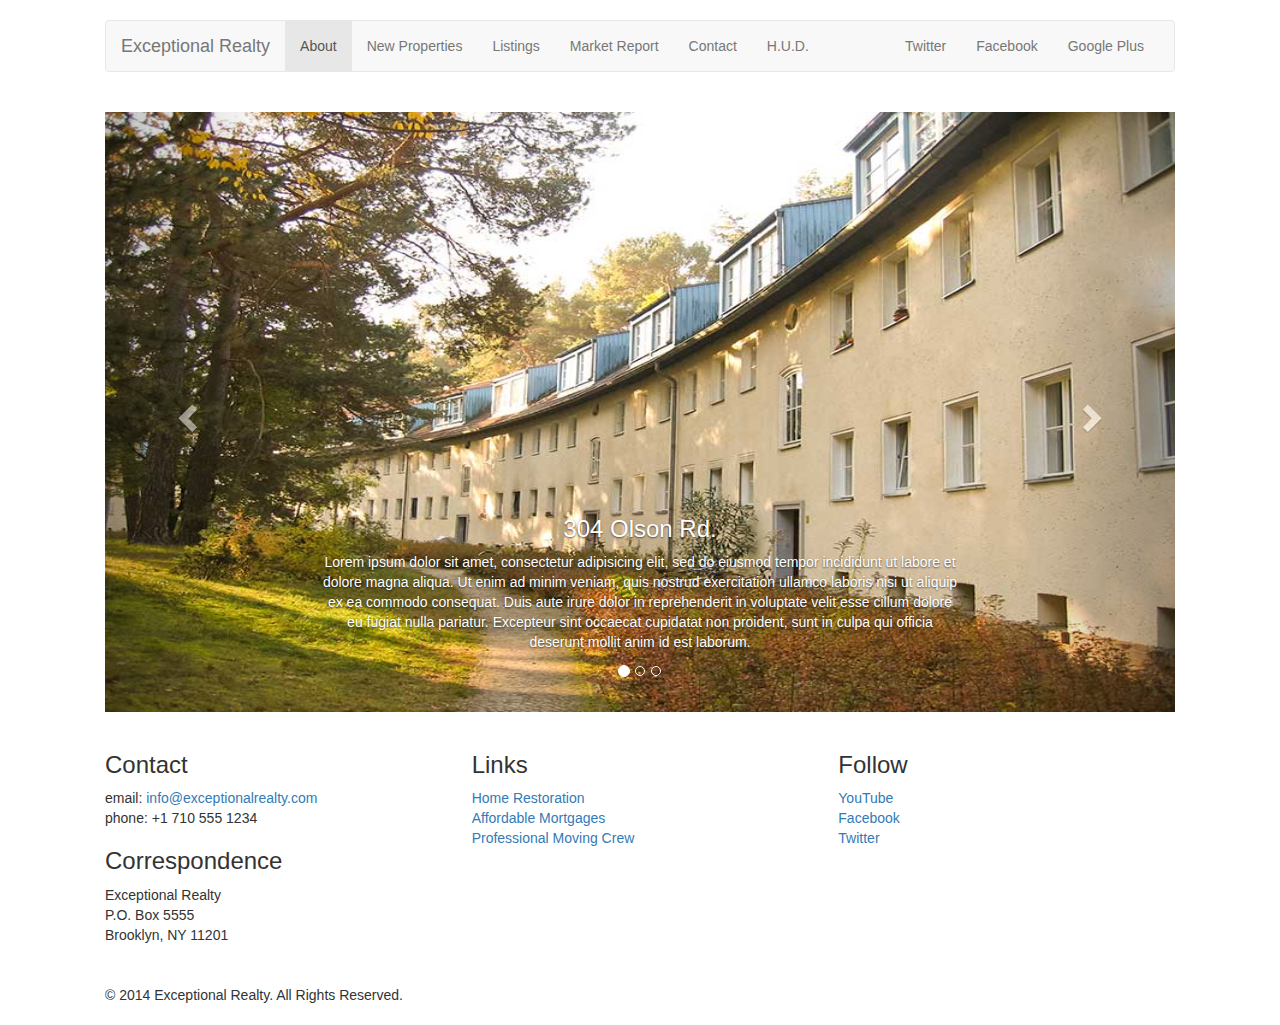
<file: new-properties.html>
<!DOCTYPE html>
<html lang="en">
  <head>
    <meta charset="utf-8">
    <meta http-equiv="X-UA-Compatible" content="IE=edge">
    <meta name="viewport" content="width=device-width, initial-scale=1">
    <!-- The above 3 meta tags *must* come first in the head; any other head content must come *after* these tags -->
    <title>Exceptional Realty Group - Luxury Homes - About</title>

    <!-- Bootstrap -->
    <link href="css/bootstrap.min.css" rel="stylesheet">

    <!-- Custom Style -->
    <link rel="stylesheet" href="/css/style.css">

    <!-- HTML5 shim and Respond.js for IE8 support of HTML5 elements and media queries -->
    <!-- WARNING: Respond.js doesn't work if you view the page via file:// -->
    <!--[if lt IE 9]>
      <script src="https://oss.maxcdn.com/html5shiv/3.7.3/html5shiv.min.js"></script>
      <script src="https://oss.maxcdn.com/respond/1.4.2/respond.min.js"></script>
    <![endif]-->
  </head>
  <body>

    <div class="container">

      <div class="row">
        <div class="col-sm-12">
          <nav class="navbar navbar-default">
            <div class="container-fluid">
              <!-- Brand and toggle get grouped for better mobile display -->
              <div class="navbar-header">
                <button type="button" class="navbar-toggle collapsed" data-toggle="collapse" data-target="#bs-example-navbar-collapse-1" aria-expanded="false">
                  <span class="sr-only">Toggle navigation</span>
                  <span class="icon-bar"></span>
                  <span class="icon-bar"></span>
                  <span class="icon-bar"></span>
                </button>
                <a class="navbar-brand" href="#">Exceptional Realty</a>
              </div>

              <!-- Collect the nav links, forms, and other content for toggling -->
              <div class="collapse navbar-collapse" id="bs-example-navbar-collapse-1">
                <ul class="nav navbar-nav">
                  <li class="active"><a href="index.html">About</a></li>
                  <li><a href="new-properties.html">New Properties</a></li>
                  <li><a href="#">Listings</a></li>
                  <li><a href="#">Market Report</a></li>
                  <li><a href="#">Contact</a></li>
                  <li><a href="#" target="_blank">H.U.D.</a></li>
                </ul>
                <!-- social nav links -->

                <ul class="nav navbar-nav navbar-right">
                  <li><a class="twit" href="#" title="Twitter">Twitter</a></li>
                  <li><a class="fbook" href="#" title="Facebook">Facebook</a></li>
                  <li><a class="gplus" href="#" title="Google Plus">Google Plus</a></li>
                </ul>
              </div><!-- /.navbar-collapse -->
            </div><!-- /.container-fluid -->
          </nav>
        </div>
      </div>

      <div class="row">
        <div class="col-xs-12">
          <div id="carousel-example-generic" class="carousel slide" data-ride="carousel">
            <!-- Indicators -->
            <ol class="carousel-indicators">
              <li data-target="#carousel-example-generic" data-slide-to="0" class="active"></li>
              <li data-target="#carousel-example-generic" data-slide-to="1"></li>
              <li data-target="#carousel-example-generic" data-slide-to="2"></li>
            </ol>

            <!-- Wrapper for slides -->
            <div class="carousel-inner" role="listbox">
              <div class="item active">
                <img src="images/new-1.jpg" alt="304 Olson Rd.">
                <div class="carousel-caption">
                  <h3>304 Olson Rd.</h3>
                  <p>
                    Lorem ipsum dolor sit amet, consectetur adipisicing elit, sed do eiusmod tempor incididunt ut labore et dolore magna aliqua. Ut enim ad minim veniam, quis nostrud exercitation ullamco laboris nisi ut aliquip ex ea commodo consequat. Duis aute irure dolor in reprehenderit in voluptate velit esse cillum dolore eu fugiat nulla pariatur. Excepteur sint occaecat cupidatat non proident, sunt in culpa qui officia deserunt mollit anim id est laborum.
                  </p>
                </div>
              </div>

              <div class="item">
                <img src="images/new-2.jpg" alt="9872 Freemont Dr.">
                <div class="carousel-caption">
                  <h3>9872 Freemont Dr.</h3>
                  <p>
                    Lorem ipsum dolor sit amet, consectetur adipisicing elit, sed do eiusmod tempor incididunt ut labore et dolore magna aliqua. Ut enim ad minim veniam, quis nostrud exercitation ullamco laboris nisi ut aliquip ex ea commodo consequat. Duis aute irure dolor in reprehenderit in voluptate velit esse cillum dolore eu fugiat nulla pariatur. Excepteur sint occaecat cupidatat non proident, sunt in culpa qui officia deserunt mollit anim id est laborum.
                  </p>
                </div>
              </div>
            </div>

            <!-- Controls -->
            <a class="left carousel-control" href="#carousel-example-generic" role="button" data-slide="prev">
              <span class="glyphicon glyphicon-chevron-left" aria-hidden="true"></span>
              <span class="sr-only">Previous</span>
            </a>
            <a class="right carousel-control" href="#carousel-example-generic" role="button" data-slide="next">
              <span class="glyphicon glyphicon-chevron-right" aria-hidden="true"></span>
              <span class="sr-only">Next</span>
            </a>
          </div>
        </div><!-- .col-xs-12 -->
      </div><!-- .row -->

      <div class="row">
        <div class="col-sm-4">
          <h3>Contact</h3>
          <p>
            email: <a href="mailto:info@exceptionalrealty.com">info@exceptionalrealty.com</a><br>
            phone: +1 710 555 1234
          </p>
          <h3>Correspondence</h3>
          <address>
            Exceptional Realty<br>
            P.O. Box 5555<br>
            Brooklyn, NY 11201
          </address>
        </div>
        <div class="col-sm-4">
          <h3>Links</h3>
          <p>
            <a href="#" target="_blank">Home Restoration</a><br>
            <a href="#" target="_blank">Affordable Mortgages</a><br>
            <a href="#" target="_blank">Professional Moving Crew</a>
          </p>
        </div>
        <div class="col-sm-4">
          <h3>Follow</h3>
          <p>
            <a href="#" target="_blank">YouTube</a><br>
            <a href="#" target="_blank">Facebook</a><br>
            <a href="#" target="_blank">Twitter</a>
          </p>
        </div>
      </div>

      <div class="row">
        <div class="col-sm-12">
          &copy; 2014 Exceptional Realty. All Rights Reserved.
        </div>
      </div>

    </div><!-- .container -->
    <!-- jQuery (necessary for Bootstrap's JavaScript plugins) -->
    <script src="https://ajax.googleapis.com/ajax/libs/jquery/1.12.4/jquery.min.js"></script>
    <!-- Include all compiled plugins (below), or include individual files as needed -->
    <script src="js/bootstrap.min.js"></script>
  </body>
</html>
</file>
<file: css/style.css>
/*/////// MEDIA ////////*/

img, video, audio, iframe, table, form {
  width: 100%; /* IE */
  max-width: 100%; /* FF, Safari, Chrome */
}

/***** LAAYOUT STYLES ******/

.row {
  margin: 20px;
}

/* /////// CAROUSEL STYLES ////// */

#carousel-example-generic .item img {
  height: auto;
}

.carousel-caption p {
  display: none;
}

@media only screen and (min-width: 768px) {
  #carousel-example-generic .item img {
    height: 384px;
  }
}

@media only screen and (min-width: 992px) {
  #carousel-example-generic .item img {
    height: 496px;
  }
  .carousel-caption p {
    display: block;
  }
}

@media only screen and (min-width: 1200px) {
  #carousel-example-generic .item img {
    height: 600px;
  }
}
</file>
